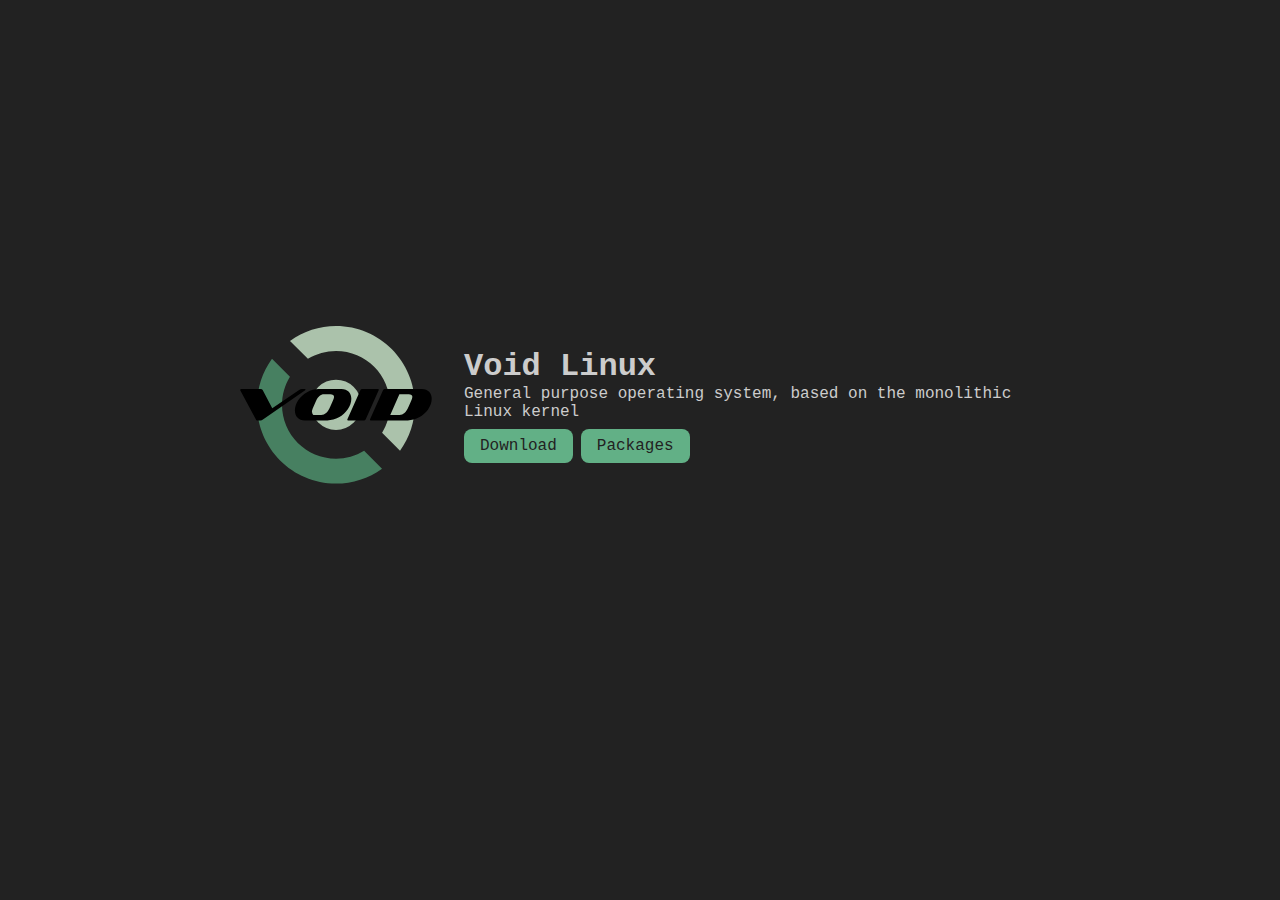
<file: index.html>
<!doctype html>
<html lang="en">
  <head>
    <meta charset="UTF-8" />
    <meta name="viewport" content="width=device-width, initial-scale=1.0" />
    <meta http-equiv="X-UA-Compatible" content="ie=edge" />
    <title>Void Linux</title>
    <link rel="stylesheet" href="./root.css" />
    <link rel="stylesheet" href="./style.css" />
    <link rel="icon" href="./assets/void.svg" type="image/svg+xml" />
    <script src="./scroll-fade.js" defer></script>
  </head>
  <body>
    <main>
      <section id="hero">
        <div id="hero-container">
          <img id="logo" src="./assets/void.svg" />
          <div class="brand">
            <h1>Void Linux</h1>
            <p>
              General purpose operating system, based on the monolithic Linux
              kernel
            </p>
            <div id="hero-links">
              <a
                class="button"
                target="_blank"
                href="https://repo-default.voidlinux.org/live/current/"
                >Download</a
              >
              <a class="button" href="./search/">Packages</a>
            </div>
          </div>
        </div>
      </section>
      <section class="feature">
        <h2 class="scroll-snap appear">Not a fork!</h2>
      </section>
      <section class="feature">
        <h2 class="scroll-snap appear">Stable rolling release</h2>
      </section>
      <section class="feature">
        <h2 class="scroll-snap appear">runit init system</h2>
      </section>
      <section class="feature">
        <h2 class="scroll-snap appear">C library diversity</h2>
      </section>
      <section class="feature">
        <h2 class="scroll-snap appear">XBPS package manager</h2>
      </section>
      <section class="feature">
        <h2 class="scroll-snap appear">xbps-src</h2>
      </section>
      <section class="feature">
        <a class="button scroll-snap appear" href="#hero">GET IT NOW!</a>
      </section>
    </main>
  </body>
</html>
</file>
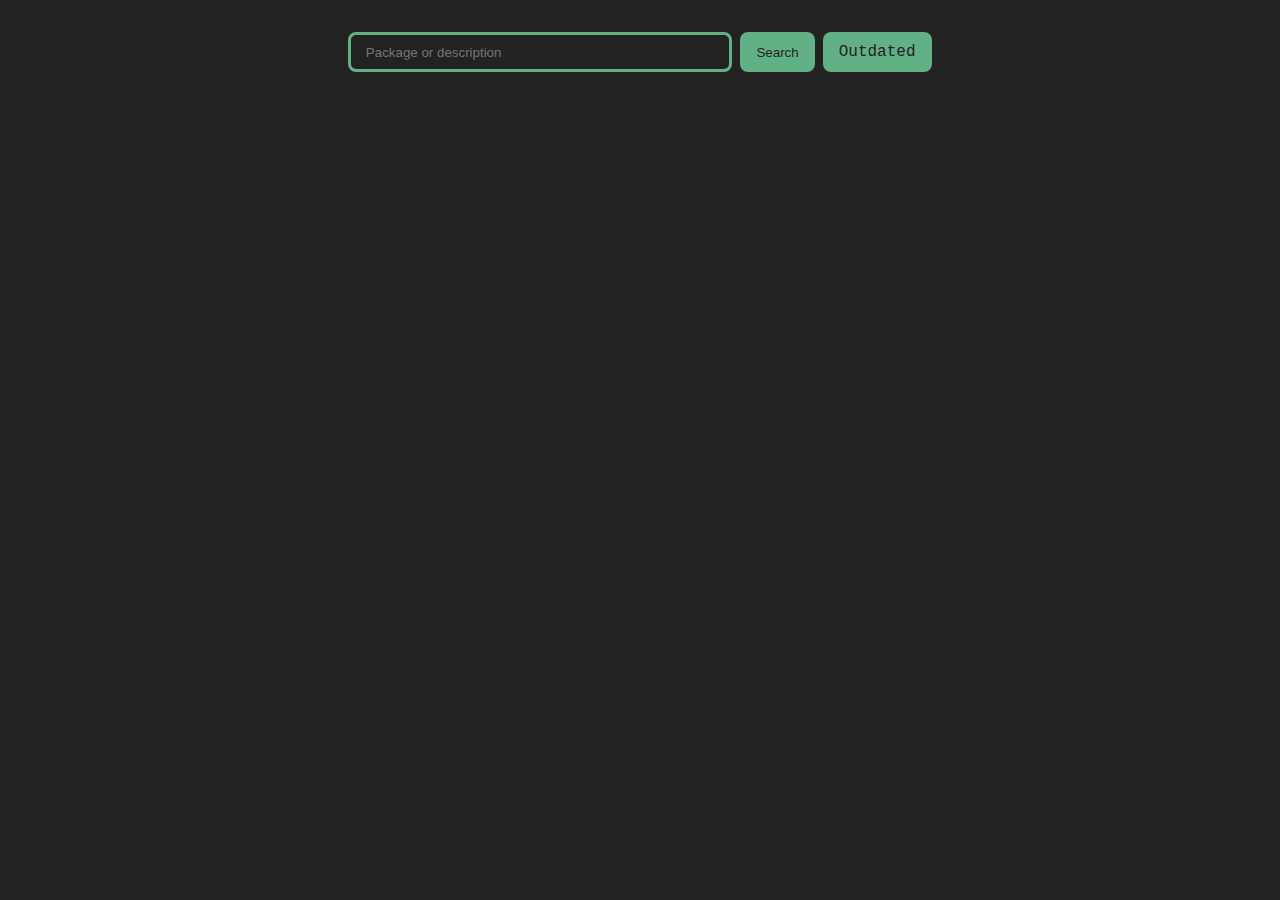
<file: search/index.html>
<!DOCTYPE html>
<html lang="en">
  <head>
    <meta charset="UTF-8" />
    <meta name="viewport" content="width=device-width, initial-scale=1.0" />
    <meta http-equiv="X-UA-Compatible" content="ie=edge" />
    <title>Void Linux packages</title>
    <link rel="stylesheet" href="../root.css" />
    <link rel="stylesheet" href="./style.css" />
    <link rel="icon" href="../assets/void.svg" type="image/svg+xml" />
    <script src="./app.js" defer></script>
  </head>
  <body>
    <main>
      <section>
        <div id="search-container">
          <input
            type="text"
            id="search-input"
            placeholder="Package or description"
            onkeypress="onKeyPress(event)"
            autofocus
          />
          <button id="search-submit" class="button" onclick="onSearch()">
            Search
          </button>
          <a
            class="button"
            target="_blank"
            href="https://repo-default.voidlinux.org/void-updates/void-updates.txt"
            >Outdated</a
          >
        </div>
        <div id="search-results"></div>
      </section>
    </main>
  </body>
</html>
</file>
<file: root.css>
:root {
  --base: #222;
  --text: #ccc;
  --accent: #62b086;
  --radius: 0.5rem;
}

* {
  box-sizing: border-box;
  margin: 0;
  padding: 0;
}

html {
  font-family: "Courier New", Courier, monospace;
  background-color: var(--base);
  color: var(--text);
  scroll-behavior: smooth;
}

section {
  max-width: 100%;
  display: flex;
  flex-direction: column;
  justify-content: center;
  align-items: center;
}

a {
  color: var(--accent);
  text-decoration: none;
}

.button,
button {
  padding: 0.5rem 1rem;
  border-radius: var(--radius);
  cursor: pointer;
  background-color: var(--accent);
  color: var(--base);
  outline: none;
  border: none;
}

.button:hover,
button:hover {
  filter: brightness(0.8);
}

input[type="text"] {
  padding: 0.6rem 0.9rem;
  background: var(--base);
  color: var(--text);
  outline: none;
  border: 0.2rem solid var(--accent);
  border-radius: var(--radius);
}

.scroll-snap {
  opacity: 0;
  transition: 2s;
}

.appear {
  opacity: 1;
}
</file>
<file: style.css>
main {
  scroll-snap-type: y mandatory;
  scroll-behavior: smooth;
  overflow-y: scroll;
  overflow-x: none;
  height: 100vh;
}

section {
  min-height: 90vh;
  scroll-snap-align: center;
}

#hero-container {
  display: flex;
  max-width: min(90vw, 50rem);
  justify-content: space-between;
  align-items: center;
  gap: 2rem;
}

#logo {
  width: min(30vw, 12rem);
  min-height: 5vh;
}

#hero-links {
  display: flex;
  gap: 0.5rem;
  margin-top: 0.5rem;
  flex-wrap: wrap;
}
</file>
<file: search/style.css>
main {
  padding: 2rem 0;
}

#search-container {
  margin: 0 1rem;
  display: flex;
  flex-wrap: wrap;
  gap: 0.5rem;
}

#search-container .button {
  padding: 0.7rem 1rem;
}

#search-input {
  min-width: 30vw;
}

#search-results {
  margin: 1rem auto;
  display: flex;
  flex-direction: column;
  justify-content: center;
  align-items: center;
  max-width: 80%;
  gap: 1rem;
}

#search-results > div {
  padding: 1.5rem 2rem;
  border-radius: var(--radius);
  border: 0.2rem solid var(--accent);
  width: 100%;
  display: flex;
  flex-direction: column;
  gap: 0.2rem;
}
</file>
